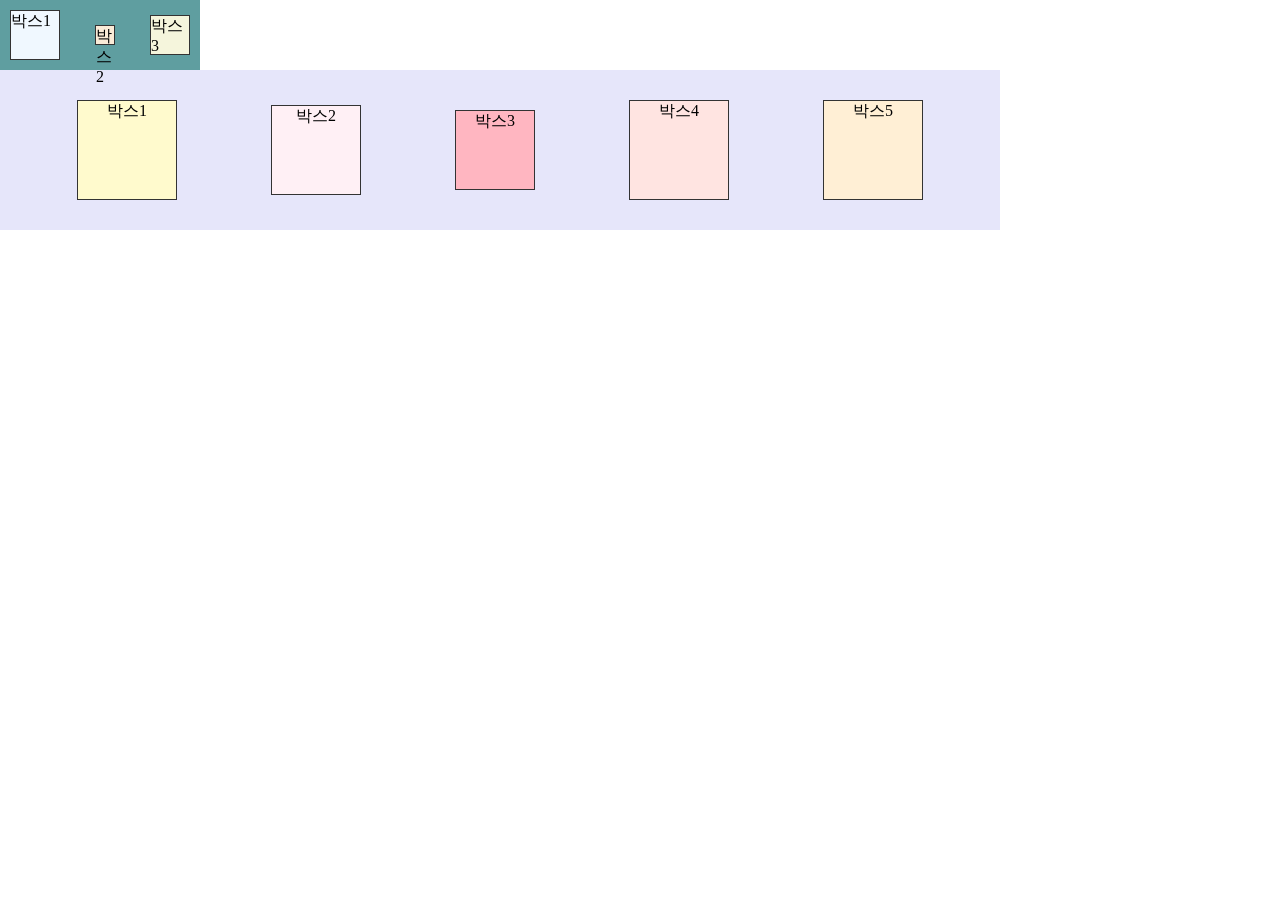
<file: index.html>
<!DOCTYPE html>
<html lang="ko">
<head>
    <meta charset="UTF-8">
    <meta name="viewport" content="width=device-width, initial-scale=1.0">
    <title>flex_ex</title>
    <!-- css 파일 연결 -->
    <link rel="stylesheet" href="css/main.css">
</head>
<body>
    <div class="container">
        <div class="box box1">박스1</div>
        <div class="box box2">박스2</div>
        <div class="box box3">박스3</div>
    </div>
    <!-- 연습 -->
    <div class="ex1">
        <div class="box-ex box-ex1">박스1</div>
        <div class="box-ex box-ex2">박스2</div>
        <div class="box-ex box-ex3">박스3</div>
        <div class="box-ex box-ex4">박스4</div>
        <div class="box-ex box-ex5">박스5</div>
    </div>
</body>
</html>
</file>
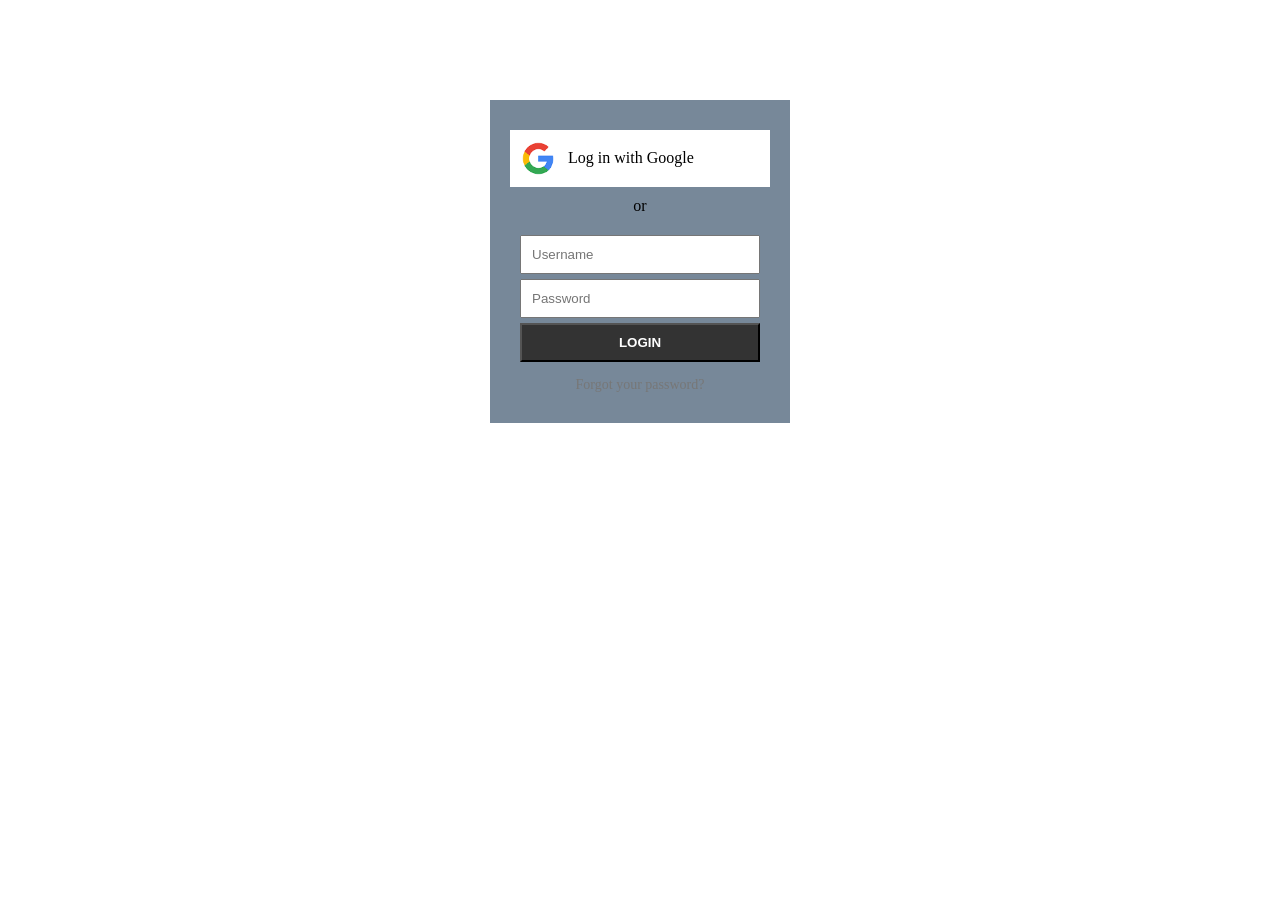
<file: google_login.html>
<!DOCTYPE html>
<html lang="ko">
<head>
    <meta charset="UTF-8">
    <meta name="viewport" content="width=device-width, initial-scale=1.0">
    <title>google login page</title>
    <link rel="stylesheet" href="css/google_login.css">
</head>
<body>
    <!-- 전체 로그인 박스 -->
     <div class="login-box">
        <!-- 구글 로그인 버튼 -->
         <div class="google-btn">
            <!-- 구글 로고 -->
             <p class="logo"><img src="image/google_logo.png" alt="구글 로고"></p>
            <!-- 로그인 텍스트 -->
             <p class="login-txt">Log in with Google</p>
         </div>
        <!-- 가운데 or 글자 -->
         <p class="or-txt">or</p>
        <!-- 입력폼 -->
         <form action="#" class="form-wrap">
            <!-- 아이디 입력창 -->
             <input type="text" placeholder="Username">
            <!-- 비밀번호 입력창 -->
             <input type="password" placeholder="Password">
            <!-- 로그인 버튼 -->
             <button class="login-btn">LOGIN</button>
         </form>
        <!-- 비밀번호 찾기 -->
         <p class="forgot">Forgot your password?</p>
     </div>
</body>
</html>
</file>
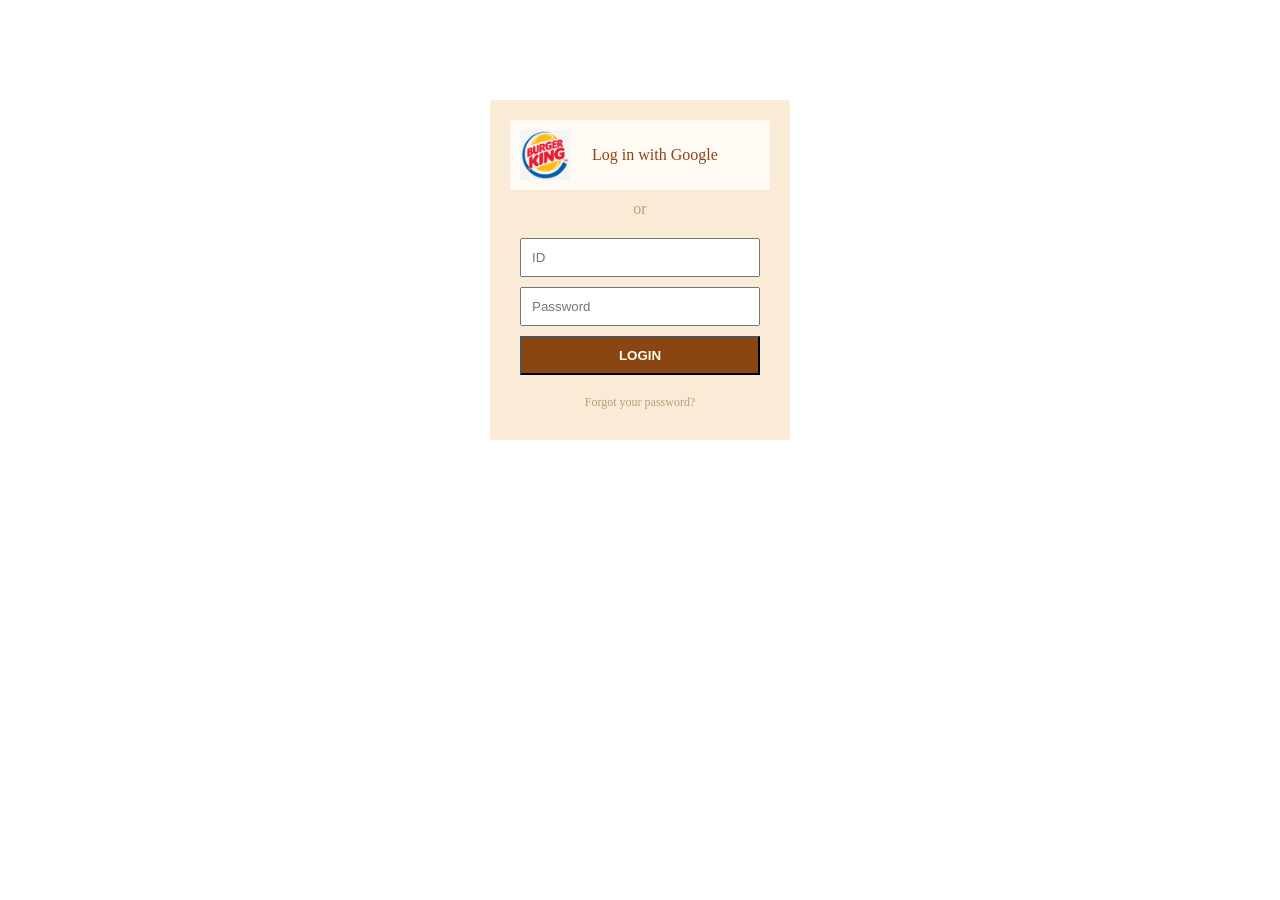
<file: login_ex.html>
<!DOCTYPE html>
<html lang="ko">
<head>
    <meta charset="UTF-8">
    <meta name="viewport" content="width=device-width, initial-scale=1.0">
    <title>login</title>
    <link rel="stylesheet" href="css/login_ex.css">
</head>
<body>
    <!-- 전체 박스 -->
     <div class="login-box">
        <!-- login btn -->
         <div class="login-btn">
            <!-- logo image -->
         <p class="logo"><img src="image/burgerking_logo.png" alt="버거킹 로고"></p>
        <!-- login txt -->
         <p class="login-txt">Log in with Google</p>
         </div>
         <!-- center "OR" txt -->
          <p class="or-txt">or</p>
          <!-- form -->
           <form action="#" class="form-wrap">
            <input type="text" placeholder="ID">
            <input type="password" placeholder="Password">
            <button>LOGIN</button>
           </form>
           <p class="forgot-txt">Forgot your password?</p>
     </div>
</file>
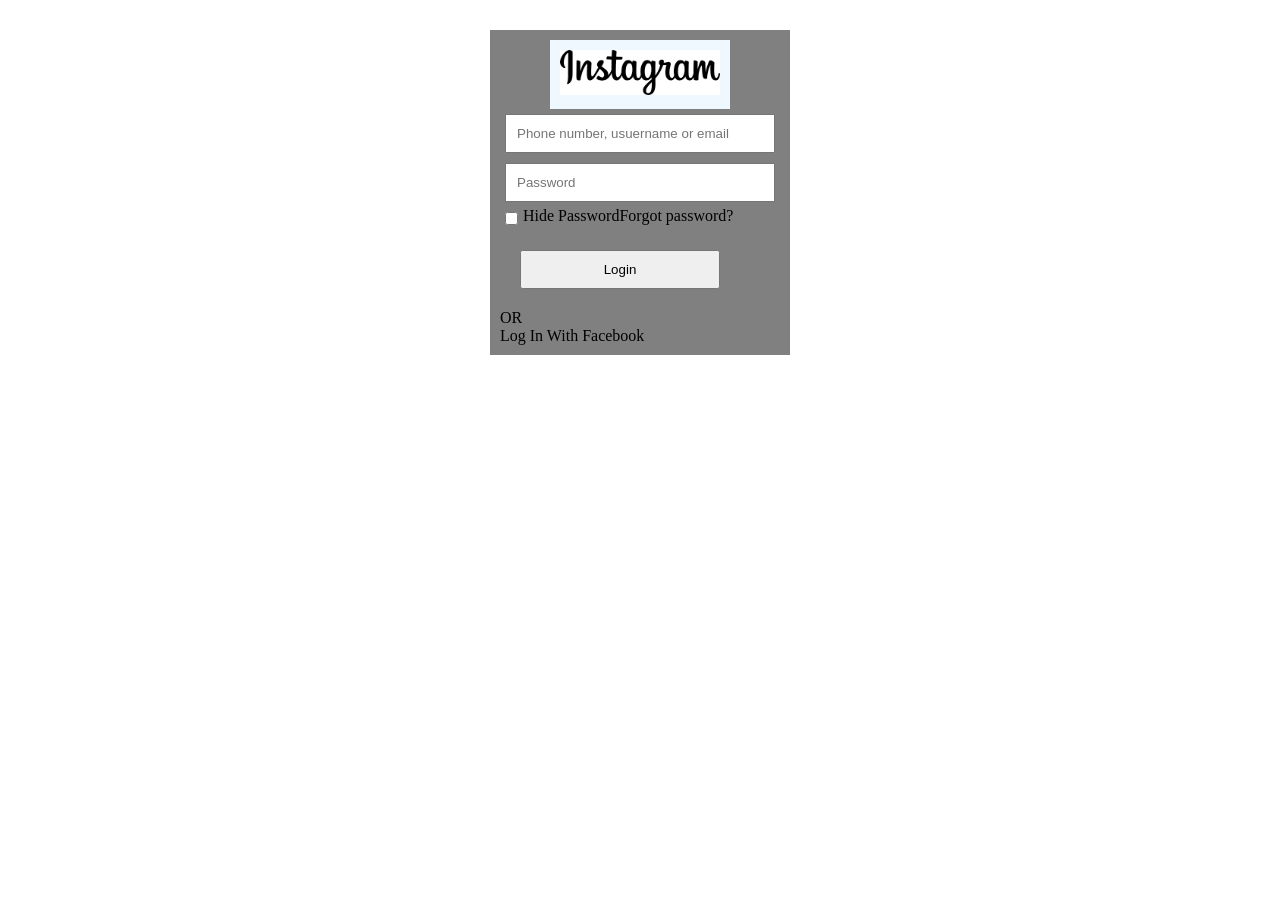
<file: login_ex2.html>
<!DOCTYPE html>
<html lang="ko">
<head>
    <meta charset="UTF-8">
    <meta name="viewport" content="width=device-width, initial-scale=1.0">
    <title>login</title>
    <link rel="stylesheet" href="css/login_ex2.css">
</head>
<body>
    <div class="back"></div>
    <!-- 전체 박스 -->
     <div class="login-box">
        <!-- 로고 이미지 -->
        <p class="logo"><img src="image/instagram.png" alt="로고"></p>
        <!-- 입력 박스 -->
         <form action="#" class="form-wrap">
            <input type="text" placeholder="Phone number, usuername or email">
            <input type="password" placeholder="Password">
         </form>
         
         <!-- 비밀번호 관련 -->
          <div class="pw-box">
            <form action="#" class="checkbox">
            <input type="checkbox">
         </form>
            <p>Hide Password</p>
            <p>Forgot password?</p>
          </div>
          <!-- 로그인 버튼 -->
             <button>Login</button>
             <!-- OR 텍스트 -->
              <p class="or-txt">OR</p>
              <!-- 페이스북으로 로그인 -->
               <p class="facebook">Log In With Facebook</p>
     </div>
</body>
</html>
</file>
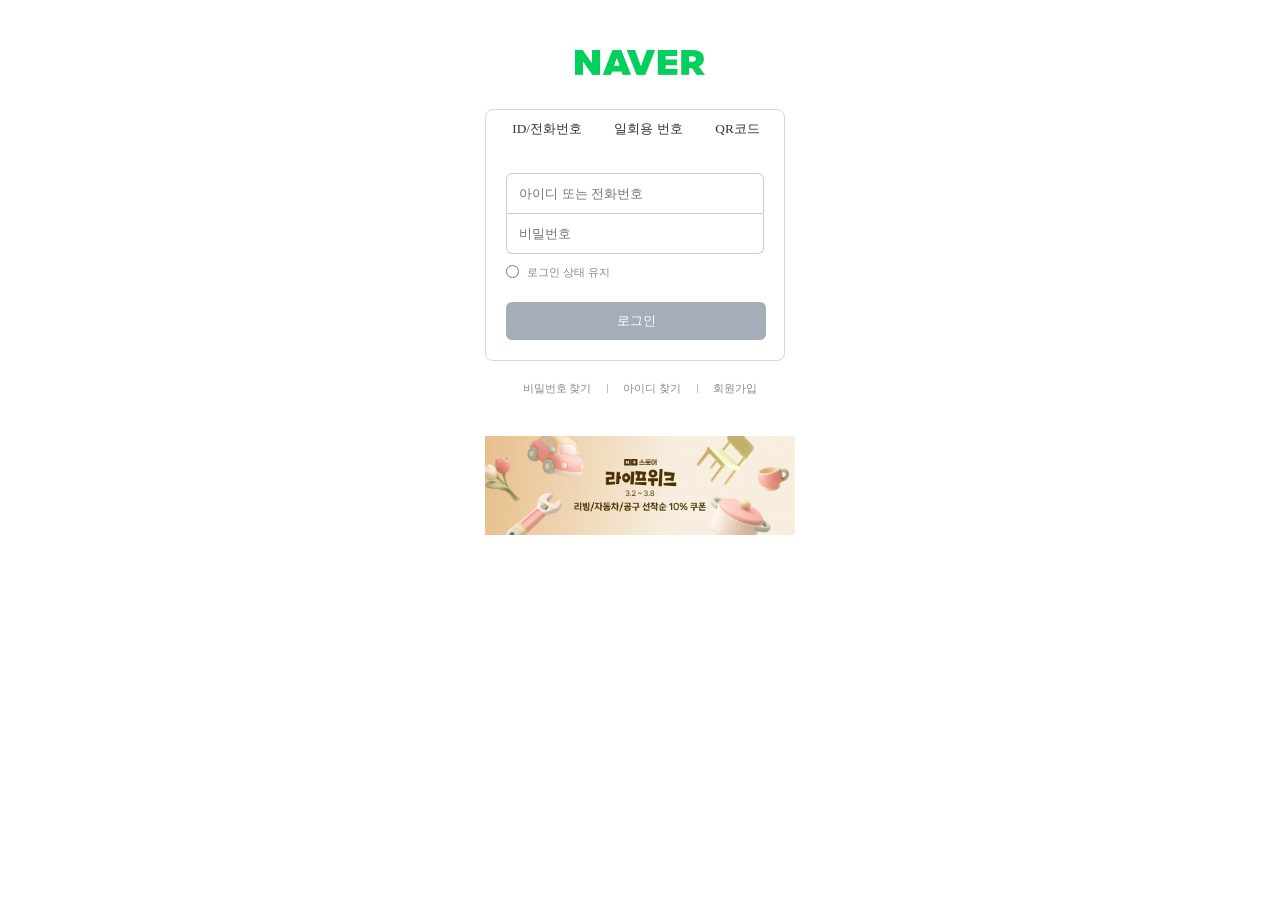
<file: naver_login.html>
<!DOCTYPE html>
<html lang="ko">
<head>
    <meta charset="UTF-8">
    <meta name="viewport" content="width=device-width, initial-scale=1.0">
    <title>네이버 로그인</title>
    <link rel="stylesheet" href="css/naver_login.css">
</head>
<body>
         <!-- 연습2 -->
     <div class="login-box2">
             <!-- 네이버 로고 -->
      <p class="naver-logo"><img src="image/naver_logo.png" alt="네이버 로고"></p>
     <!-- 위 박스 -->
      <div class="login-btnbox">
        <!-- 상단 선택 버튼 -->
        <div class="top-btn">
            <ul>
                <li>ID/전화번호</li>
                <li>일회용 번호</li>
                <li>QR코드</li>
            </ul>
            </div>
            <!-- 입력폼 -->
             <form action="#" class="form-wrap2">
                <input type="text" placeholder="아이디 또는 전화번호" class="id-box">
                <input type="password" placeholder="비밀번호" class="pw">
             </form>
             <div class="form-wrap2-2">
                <form action="#" class="radio-btn">
              <input type="radio">
             </form>
             <p class="login-check">로그인 상태 유지</p>
             </div>
             <!-- 로그인 버튼 -->
              <button class="login-btnclick">로그인</button>
      </div>
      <!-- 하단 선택 -->
        <div class="bottom-btn">
                <ul>
                    <li>비밀번호 찾기</li>
                    <li>|</li>
                    <li>아이디 찾기</li>
                    <li>|</li>
                    <li>회원가입</li>
                </ul>
              </div>
              <!-- 하단 광고 -->
              <p class="bottom-ad"><img src="image/ad.png" alt="아래 광고"></p>
              <!-- 이용 약관 -->
               <!-- <div class="bottom-txt">
                <p>이용약관 | <b>개인정보처리방침</b> | 책임의 한계와 법적고지 | 회원정보 고객센터 </p>
                <p class="bottom-logo"><img src="image/naver_logo.png" alt="네이버 로고"></p>
                 -->
               </div>
     </div>

</body>
</html>
</body>
</html>
</file>
<file: css/main.css>
*{
    padding: 0;
    margin: 0;
    box-sizing: border-box;
}
ul, li{
    list-style: none;
}
a{
    color: #333;
    text-decoration: none;
}
/* 여기까지 기본 설정 */

/* box flex 적용 */
.container{
    width: 200px;
    padding: 10px;
    background-color: cadetblue;
    display: flex;
    /* gap값 대신 자동 계산되는 justify-content로 정렬 */
    justify-content: space-between;
    align-items: center;
}
.box{
    width: 50px;
    height: 50px;
    border: 1px solid #333;
}
.box1{
    background-color: aliceblue;
}
.box2{
    width: 20px;
    height: 20px;
    background-color: antiquewhite;
}
.box3{
    width: 40px;
    height: 40px;
    background-color: beige;
}

/* 연습 */
.ex1{
    width: 1000px;
    background-color: lavender;
    padding: 30px;
    display: flex;
    justify-content: space-around;
    align-items: center;
}
.box-ex{
    width: 100px;
    height: 100px;
    border: 1px solid #333;
    text-align: center;
}
.box-ex1{
    background-color: lemonchiffon;
}
.box-ex2{
    width: 90px;
    height: 90px;
    background-color: lavenderblush;
}
.box-ex3{
    width: 80px;
    height: 80px;
    background-color: lightpink;
}
.box-ex4{
    background-color: mistyrose;
}
.box-ex5{
    background-color: papayawhip;
}
</file>
<file: css/google_login.css>
*{
    margin: 0;
    padding: 0;
    box-sizing: border-box;
}
ul, li{
    list-style: none;
}
a{
    color: #333;
    text-decoration: none;
}
/* 전체 로그인 박스 */
.login-box{
    width: 300px;
    padding: 30px 20px;
    margin: 100px auto;
    background-color: lightslategrey;
}
/* 구글 로그인 버튼 */
.google-btn{
    padding: 10px;
    display: flex;
    justify-content: space-between;
    align-items: center;
    background-color: #fff;
}
/* 구글 로고 */
.logo{
    width: 15%;
    /* background-color: #333; */
}
.logo img{
    width: 100%;
    /* 이미지 밑 공간 남을 때 display: block */
    display: block;
}
/* 로그인 텍스트 */
.login-txt{
    width: 80%;
    /* background-color: rgb(158, 204, 204); */
}
/* 가운데 글자 */
.or-txt{
    margin: 10px 0px;
    text-align: center;
}
/* 입력폼 */
.form-wrap{
    padding: 10px;
    display: flex;
    gap: 5px;
    flex-direction: column;
    /* background-color: #333; */
}
.form-wrap input{
    padding: 10px;
}
.login-btn{
    padding: 10px;
    background-color: #333;
    color: #fff;
    font-weight: bold;
}
/* 비밀번호 찾기 */
.forgot{
    margin-top: 5px;
    font-size: 14px;
    text-align: center;
    color: #777;
}
</file>
<file: css/login_ex.css>
*{
    margin: 0;
    padding: 0;
    box-sizing: border-box;
}
ul, li{
    list-style: none;
}
a{
    text-decoration: none;
    color: #333;
}
/* 전체 박스 */
.login-box{
    width: 300px;
    margin: 100px auto;
    padding: 20px;
    background-color: antiquewhite;
}
/* 구글 로그인 버튼 */
.login-btn{
    padding: 10px;
    display: flex;
    justify-content: space-between;
    align-items: center;
    background-color: #fffbf4;
}
/* 로고 이미지 */
.logo{
    width: 10%;
}
.logo img{
    width: 50px;
    display: block;
}
/* 로고 텍스트 */
.login-txt{
    width: 70%;
    /* text-align: center; */
    color: saddlebrown;
    /* background-color: beige; */
}
/* OR 텍스트 */
.or-txt{
    margin: 10px 0;
    text-align: center;
    color: rgb(184, 157, 121);
}
/* 입력폼 전체 */
.form-wrap{
    padding: 10px;
    display: flex;
    gap: 10px;
    flex-direction: column;
    /* background-color: #333; */
}
.form-wrap input{
    padding: 10px;
}
.form-wrap button{
    padding: 10px;
    font-weight: bold;
    color: ivory;
    background-color: saddlebrown;
}
.forgot-txt{
    margin: 10px 0;
    text-align: center;
    font-size: 12px;
    color: rgb(184, 157, 121);
}
</file>
<file: css/login_ex2.css>
*{
    margin: 0;
    padding: 0;
    box-sizing: border-box;
}
ul, li{
    list-style: none;
}
a{
    text-decoration: none;
    color: #333;
}
/* 전체 박스 */
.login-box{
    width: 300px;
    padding: 10px;
    margin: 30px auto;
    background-color: grey;
}
/* 로고 이미지 */
.logo{
    width: 180px;
    margin: 0 auto;
    padding: 10px;
    display: block;
    background-color: aliceblue;
}
.logo img{
    width: 100%;
}
/* 입력 박스 */
.form-wrap{
    display: flex;
    flex-direction: column;
}
.form-wrap input{
    margin: 5px;
    padding: 10px;
}
.checkbox input{
    margin: 5px;
}
/* 비밀번호 관련 */
.pw-box{
    display: flex;
}
/* 로그인 버튼 */
button{
    width: 200px;
    margin: 20px;
    padding: 10px;
}
</file>
<file: css/naver_login.css>
*{
    margin: 0;
    padding: 0;
    box-sizing: border-box;
}
ul, li{
    list-style: none;
}
/* 연습2 */

/* 전체 박스 */
.login-box2{
    width: 350px;
    margin: 0 auto;
    padding: 20px;
    /* background-color: rgb(227, 230, 228); */
}
/* 로고 */
.naver-logo{
    width: 130px;
    margin: 30px auto;
}
.naver-logo img{
    width: 100%;
}

/* 위 박스 */
.login-btnbox{
    width: 300px;
    border: 1px solid #d8d8d8;
    border-radius: 8px;
    /* background-color: antiquewhite; */
}
/* 상단 선택 버튼 */
.top-btn{
    width: 300px;
    padding: 10px;
    /* padding: 10px; */
    /* border: 1px solid #888; */
    /* background-color: rgb(255, 255, 255); */
}
.top-btn ul{
    display: flex;
    justify-content: space-around;
}
.top-btn li{
    /* border:1px solid #777; */
    font-size: 10pt;
    color: #333;
    background-color: #fff;
}

/* 입력칸 */
.form-wrap2{
    margin-top: 20px;
    padding: 5px 20px;
    display: flex;
    flex-direction: column;
}
.form-wrap2 input{
    padding: 12px;
    /* border: 1px solid #c5ccd2; */
}
.id-box{
    border: 1px solid #c5ccd2;
    border-radius: 6px 6px 0 0;
}
.pw{
    border: 1px solid #c5ccd2;
    border-top: 0;
    border-radius: 0 0 6px 6px;
}
/* 로그인 상태 유지 */
.form-wrap2-2{
    margin-top: 5px;
    display: flex;
    gap: 8px;
    align-items: center;
}
.radio-btn{
    padding-left: 20px;
}
.login-check{
    font-size: 11px;
    color: #888;
}
/* 로그인 버튼 */
.login-btnclick{
    width: 260px;
    margin: 20px;
    padding: 10px;
    border: 1px;
    border-radius: 6px;
    color: #fff;
    background-color: #a5adb8;
}
/* 하단 선택 */
.bottom-btn{
    /* width: 300px; */
    padding: 20px 30px;
}
.bottom-btn ul{

    display: flex;
    justify-content: space-around;
    font-size: 11px;
    color: #888;
}
/* 하단 광고 */
.bottom-ad img{
    width: 100%;
    margin: 20px auto;
}
</file>
